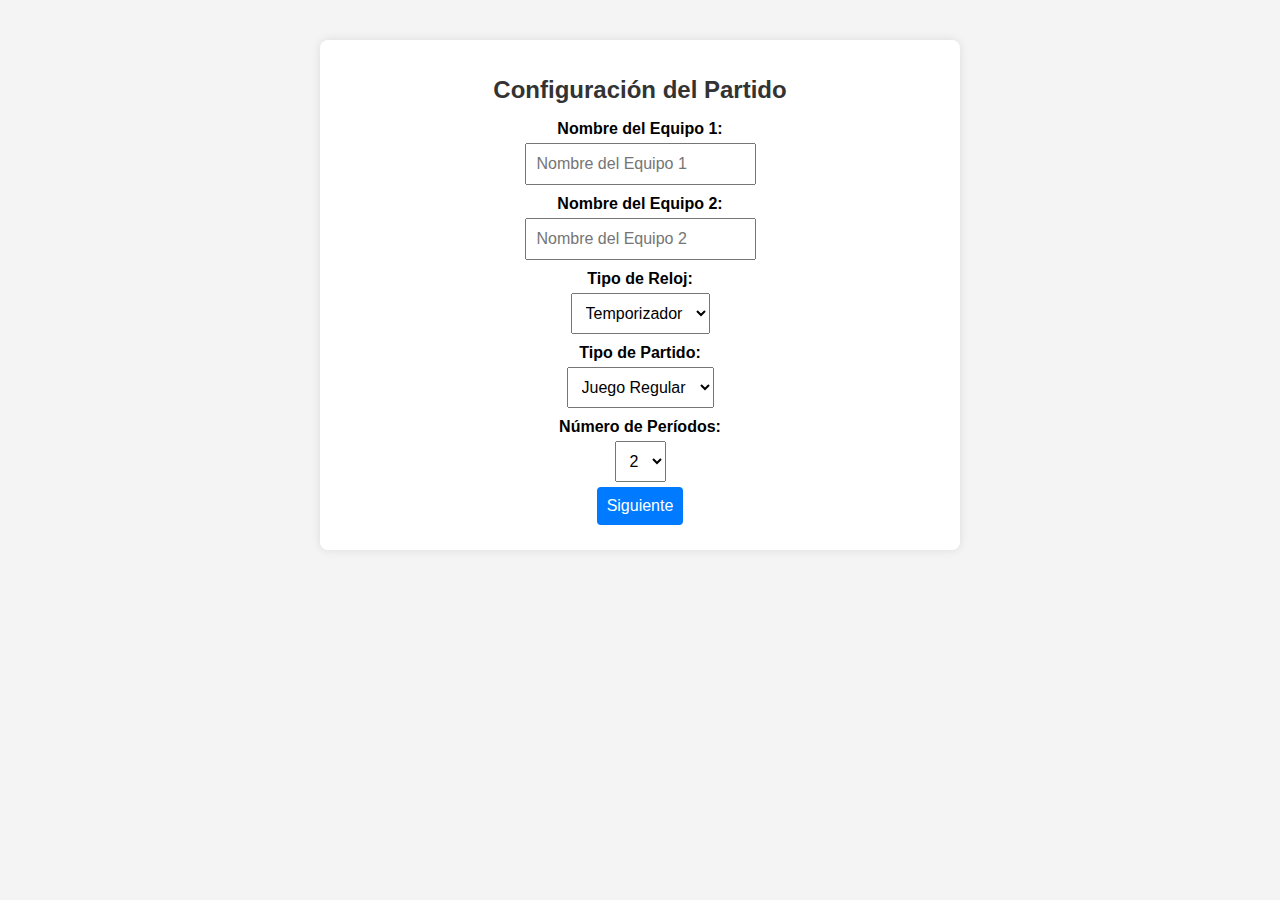
<file: index2.html>
<!DOCTYPE html>
<html lang="es">
<head>
    <meta charset="UTF-8">
    <meta name="viewport" content="width=device-width, initial-scale=1.0">
    <title>Marcador de Baloncesto</title>
    <link rel="stylesheet" href="styles2.css">
</head>
<body>
    <!-- Sección de Configuración del Partido -->
    <div id="setupSection">
        <h1>Configuración del Partido</h1>
        <label for="team1Name">Nombre del Equipo 1:</label>
        <input type="text" id="team1Name" placeholder="Nombre del Equipo 1">
        
        <label for="team2Name">Nombre del Equipo 2:</label>
        <input type="text" id="team2Name" placeholder="Nombre del Equipo 2">
        
        <label for="clockType">Tipo de Reloj:</label>
        <select id="clockType">
            <option value="timer">Temporizador</option>
            <option value="clock">Cronómetro</option>
        </select>
        
        <label for="matchType">Tipo de Partido:</label>
        <select id="matchType">
            <option value="regular">Juego Regular</option>
            <option value="scrimmage">Cascarita</option>
        </select>
        
        <label for="periods">Número de Períodos:</label>
        <select id="periods">
            <option value="2">2</option>
            <option value="4">4</option>
        </select>
        
        <button id="nextButton">Siguiente</button>
    </div>

    <!-- Sección para Agregar Jugadores -->
    <div id="playersSection" style="display: none;">
        <h1>Agregar Jugadores</h1>
        <div id="team1Players">
            <h2>Jugadores del Equipo 1</h2>
            <button id="addPlayerTeam1">Agregar Jugador al Equipo 1</button>
            <ul id="team1PlayerList"></ul>
        </div>
        <div id="team2Players">
            <h2>Jugadores del Equipo 2</h2>
            <button id="addPlayerTeam2">Agregar Jugador al Equipo 2</button>
            <ul id="team2PlayerList"></ul>
        </div>
        <button id="startGameButton">Iniciar Partido</button>
    </div>

    <!-- Sección del Marcador (inicialmente oculta) -->
    <div id="gameSection" style="display: none;">
        <h1>Marcador de Baloncesto</h1>

        <div id="scoreboard">
            <div id="team1">
                <h2 id="team1NameDisplay">Equipo 1</h2>
                <p>Puntaje: <span id="scoreTeam1">0</span></p>
                <button id="team1Add1">+1 Punto</button>
                <button id="team1Add2">+2 Puntos</button>
                <button id="team1Add3">+3 Puntos</button>
            </div>
            <div id="team2">
                <h2 id="team2NameDisplay">Equipo 2</h2>
                <p>Puntaje: <span id="scoreTeam2">0</span></p>
                <button id="team2Add1">+1 Punto</button>
                <button id="team2Add2">+2 Puntos</button>
                <button id="team2Add3">+3 Puntos</button>
            </div>
        </div>

        <button id="generateReportBtn">Generar Reporte</button>
    </div>

    <script src="script2.js"></script>
</body>
</html>
</file>
<file: styles2.css>
body {
    font-family: Arial, sans-serif;
    background-color: #f4f4f4;
    margin: 0;
    padding: 20px;
    text-align: center;
}

h1 {
    color: #333;
    font-size: 24px;
}

h2 {
    color: #444;
}

label {
    display: block;
    margin-top: 10px;
    font-weight: bold;
}

input, select, button {
    display: block;
    margin: 5px auto;
    padding: 10px;
    font-size: 16px;
}

button {
    background-color: #007bff;
    color: white;
    border: none;
    border-radius: 4px;
    cursor: pointer;
}

button:hover {
    background-color: #0056b3;
}

#setupSection, #playersSection, #gameSection {
    background-color: #fff;
    padding: 20px;
    border-radius: 8px;
    box-shadow: 0 0 10px rgba(0, 0, 0, 0.1);
    max-width: 600px;
    margin: 20px auto;
}

#scoreboard {
    display: flex;
    justify-content: space-around;
    margin-top: 20px;
}

#team1, #team2 {
    background-color: #fff;
    padding: 20px;
    border-radius: 8px;
    box-shadow: 0 0 10px rgba(0, 0, 0, 0.1);
    width: 45%;
}

p {
    font-size: 18px;
    margin: 10px 0;
}

#team1Players, #team2Players {
    margin-top: 20px;
}

ul {
    list-style: none;
    padding-left: 0;
}

li {
    margin-top: 5px;
}

#generateReportBtn {
    background-color: #28a745;
    color: white;
    margin-top: 20px;
    font-size: 16px;
}

#generateReportBtn:hover {
    background-color: #218838;
}

.player-list {
    position: fixed;
    top: 50%;
    left: 50%;
    transform: translate(-50%, -50%);
    background-color: #fff;
    border: 1px solid #ccc;
    padding: 20px;
    box-shadow: 0 0 10px rgba(0, 0, 0, 0.2);
    border-radius: 8px;
    z-index: 1000;
}

.player-list button {
    margin: 5px 0;
    width: 100%;
}
</file>
